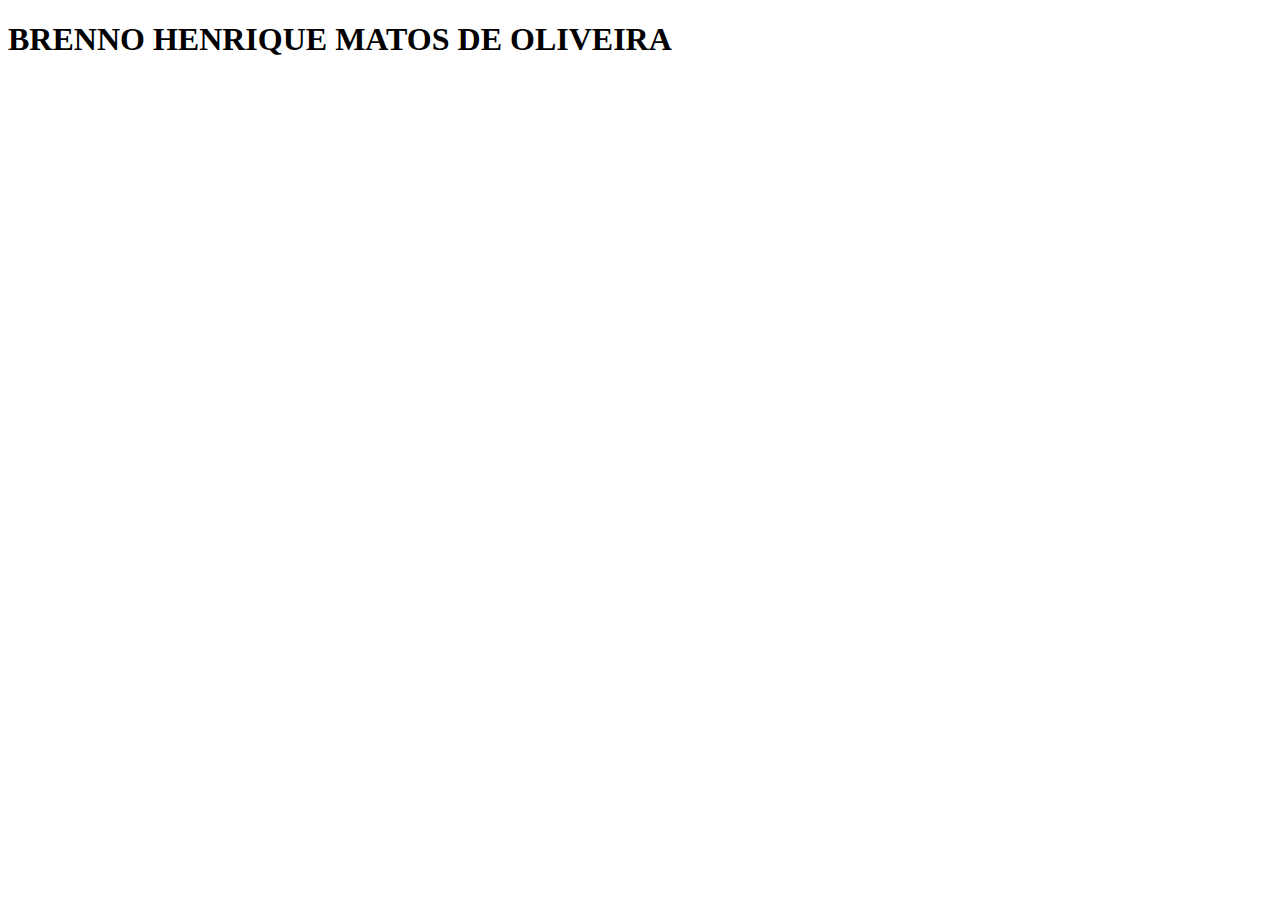
<file: index.html>
<!DOCTYPE html>
<html lang="en">
<head>
    <meta charset="UTF-8">
    <meta name="viewport" content="width=device-width, initial-scale=1.0">
    <title>Document</title>
</head>
<body>
    <h1>BRENNO HENRIQUE MATOS DE OLIVEIRA</h1>
    
</body>
</html>
</file>
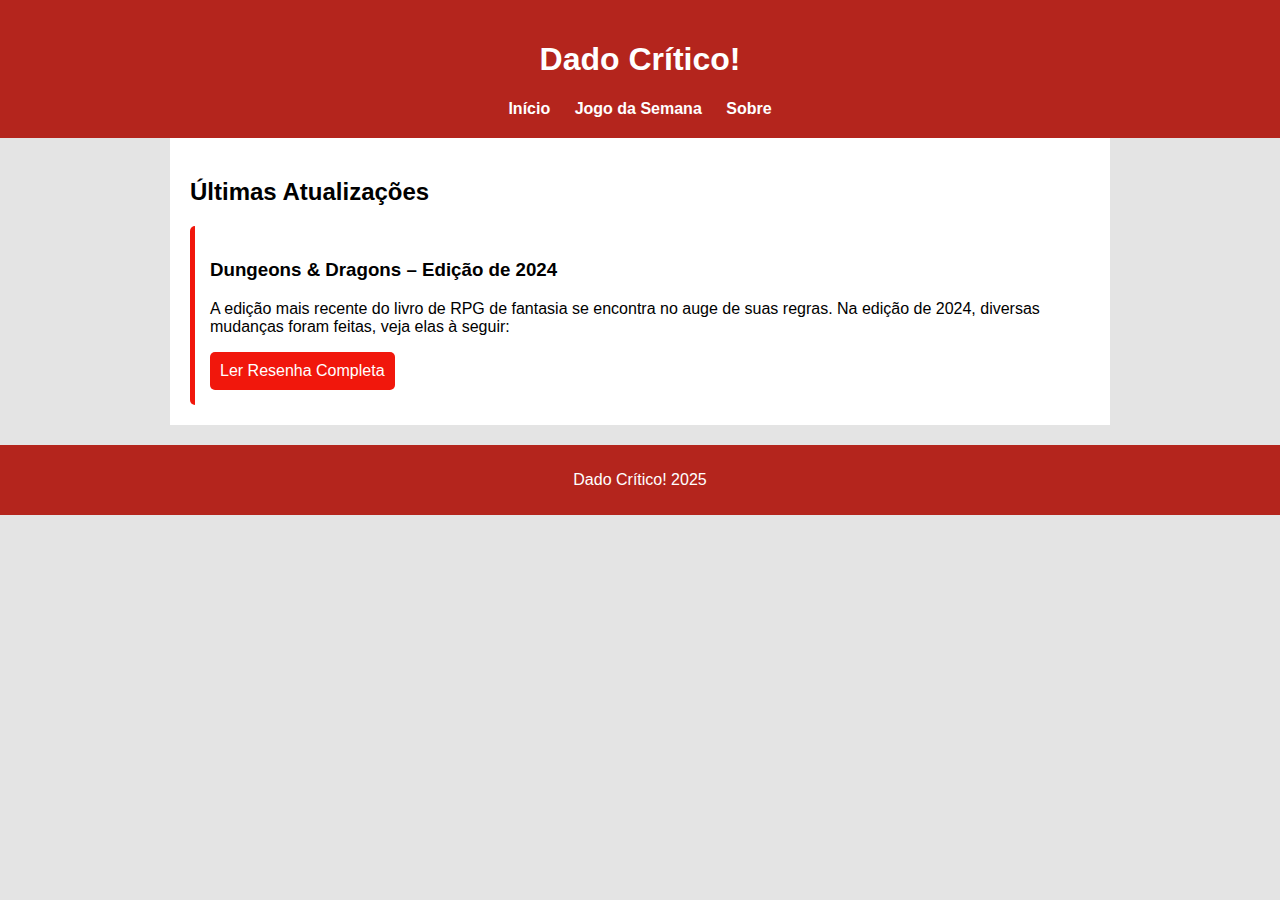
<file: front-end/projeto01/index.html>
<!DOCTYPE html>
<html lang="pt-br">
<head>
    <meta charset="UTF-8">
    <title>Blog de RPG | Início</title>
    <link rel="stylesheet" href="style.css">
</head>
<body>

<header>
    <h1>Dado Crítico!</h1>
    <nav>
        <a href="index.html">Início</a>
        <a href="jogo-da-semana.html">Jogo da Semana</a>
        <a href="sobre.html">Sobre</a>
    </nav>
</header>

<section class="container">
    <h2>Últimas Atualizações</h2>

    <div class="card">
        <h3>Dungeons & Dragons – Edição de 2024</h3>
        <p>A edição mais recente do livro de RPG de fantasia se encontra no auge de suas regras.
            Na edição de 2024, diversas mudanças foram feitas, veja elas à seguir:
        </p>
        <a href="resenha-dd.html" class="btn">Ler Resenha Completa</a>
    </div>

</section>

<footer>
    <p>Dado Crítico! 2025</p>
</footer>

</body>
</html>
</file>
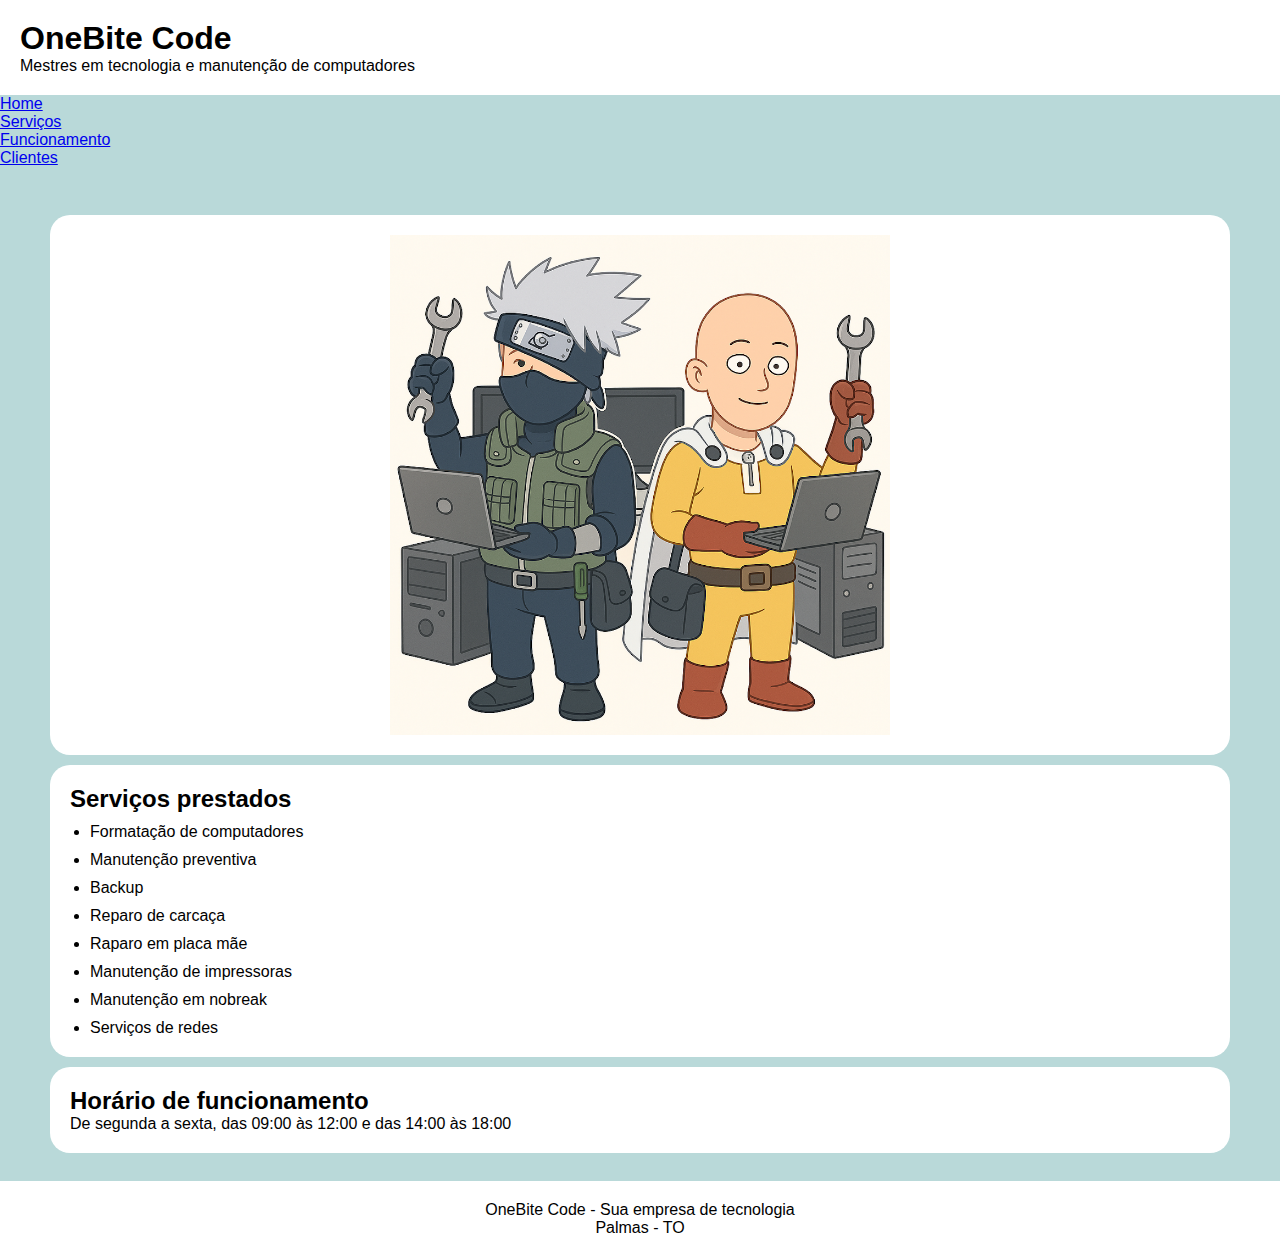
<file: front-end/projeto01/brenno (1)/brenno/index.html>
<!DOCTYPE html>
<html lang="en">
<head>

  <meta charset="UTF-8">
  <meta name="viewport" content="width=device-width, initial-scale=1.0">
  <link rel="stylesheet" type="text/css" href="body{.css">
 

</head>
<body>
  <header>
    <h1>OneBite Code</h1>
    <p>Mestres em tecnologia e manutenção de computadores</p>
  </header>

  <nav>
    <ul>
      <li><a href="index.html">Home</a></li>
      <li><a href="#servicos">Serviços</a></li>
      <li><a href="#funcionamento">Funcionamento</a></li>
      <li><a href="clientes.html">Clientes</a></li>
    </ul>
  </nav>

  <main>
    
    <section id="banner">
      <img src="banner(1).jpg" alt="Kakashi e Saitama fazendo manutenção de computadores"  class="banner" width="400">
    </section>

    

    <section id="servicos">
      <h2>Serviços prestados</h2>
      <ul>
        <li>Formatação de computadores</li>
        <li>Manutenção preventiva</li>
        <li>Backup</li>
        <li>Reparo de carcaça</li>
        <li>Raparo em placa mãe</li>
        <li>Manutenção de impressoras</li>
        <li>Manutenção em nobreak</li>
        <li>Serviços de redes</li>
      </ul>
    </section>

    <section id="funcionamento">
      <h2>Horário de funcionamento</h2>
      <p>De segunda a sexta, das 09:00 às 12:00 e das 14:00 às 18:00</p>
    </section>
  </main>

  <footer>
    <p>
      OneBite Code - Sua empresa de tecnologia <br>
      Palmas - TO
    </p>
  </footer>

</body>
</html>
</file>
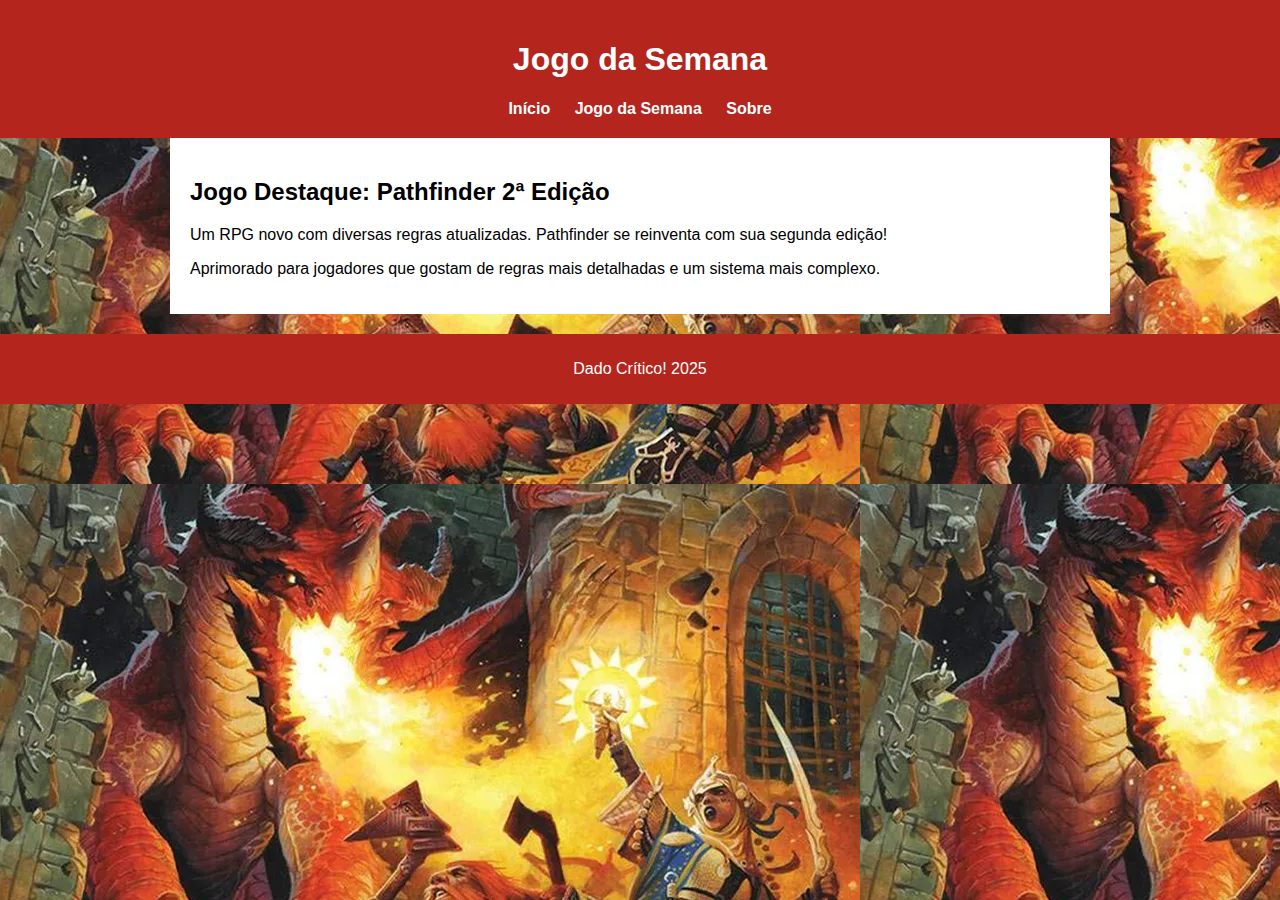
<file: front-end/projeto01/jogo-da-semana.html>
<!DOCTYPE html>
<html lang="pt-br">
<head>
    <meta charset="UTF-8">
    <title>Jogo da Semana</title>
    <link rel="stylesheet" href="stylepth.css">
</head>
<body>

<header>
    <h1>Jogo da Semana</h1>
    <nav>
        <a href="index.html">Início</a>
        <a href="jogo-da-semana.html">Jogo da Semana</a>
        <a href="sobre.html">Sobre</a>
    </nav>
</header>

<section class="container">
    <h2>Jogo Destaque: Pathfinder 2ª Edição</h2>
    <p>Um RPG novo com diversas regras atualizadas. Pathfinder se reinventa com sua segunda edição!</p>
    <p>Aprimorado para jogadores que gostam de regras mais detalhadas e um sistema mais complexo.</p>
</section>

<footer>
    <p>Dado Crítico! 2025</p>
</footer>

</body>
</html>
</file>
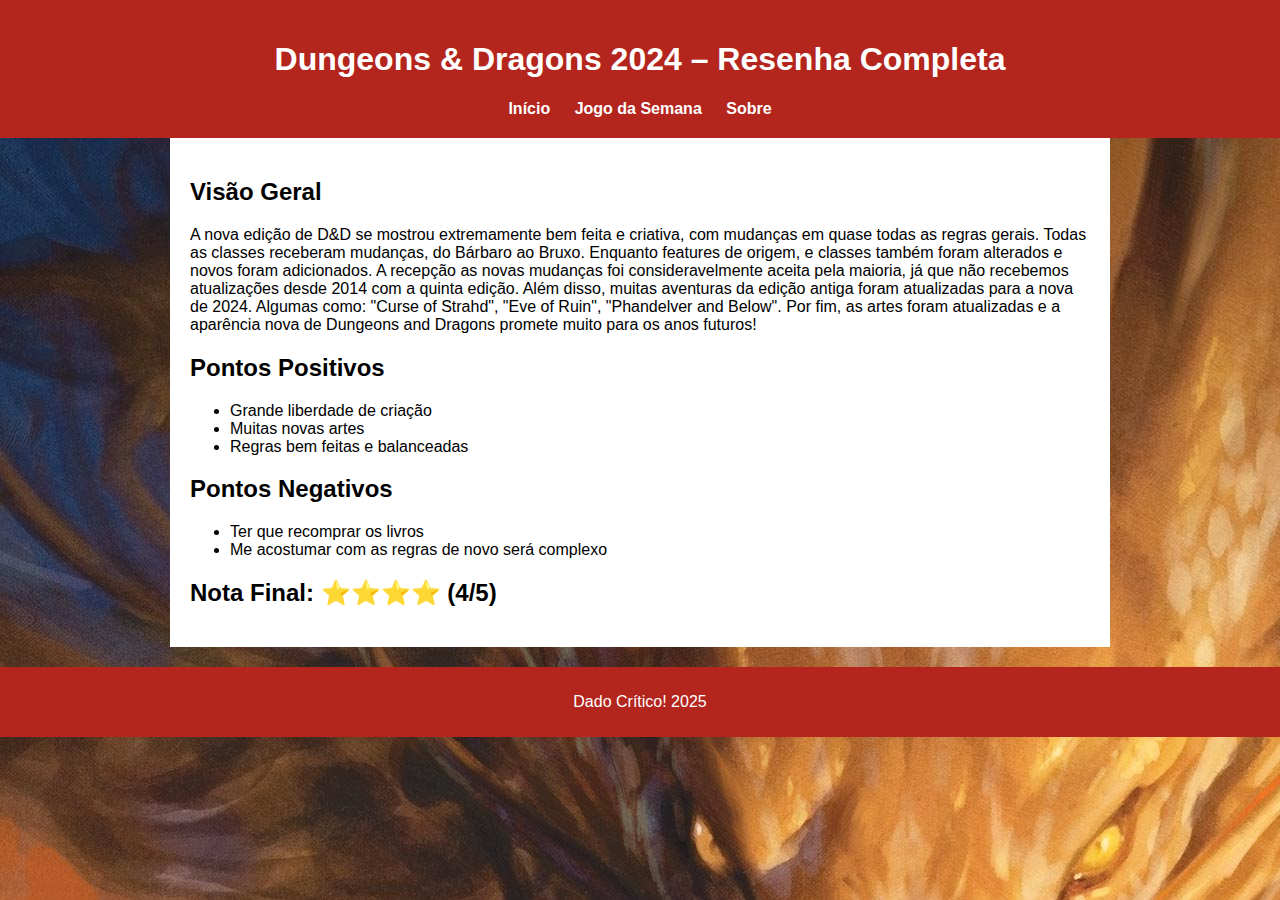
<file: front-end/projeto01/resenha-dd.html>
<!DOCTYPE html>
<html lang="pt-br">
<head>
    <meta charset="UTF-8">
    <title>Resenha – Dungeons & Dragons 2024</title>
    <link rel="stylesheet" href="stylednd.css">
</head>
<body>

<header>
    <h1>Dungeons & Dragons 2024 – Resenha Completa</h1>
    <nav>
        <a href="index.html">Início</a>
        <a href="jogo-da-semana.html">Jogo da Semana</a>
        <a href="sobre.html">Sobre</a>
    </nav>
</header>

<section class="container">
    <h2>Visão Geral</h2>
    <p>A nova edição de D&D se mostrou extremamente bem feita e criativa, com mudanças em quase todas as regras gerais. Todas as classes receberam mudanças, do Bárbaro ao Bruxo. Enquanto features de origem, e classes também foram alterados e novos foram adicionados. A recepção as novas mudanças foi consideravelmente aceita pela maioria, já que não recebemos atualizações desde 2014 com a quinta edição.
        Além disso, muitas aventuras da edição antiga foram atualizadas para a nova de 2024. Algumas como: "Curse of Strahd", "Eve of Ruin", "Phandelver and Below". 
        Por fim, as artes foram atualizadas e a aparência nova de Dungeons and Dragons promete muito para os anos futuros!
    </p>

    <h2>Pontos Positivos</h2>
    <ul>
        <li>Grande liberdade de criação</li>
        <li>Muitas novas artes</li>
        <li>Regras bem feitas e balanceadas</li>
    </ul>

    <h2>Pontos Negativos</h2>
    <ul>
        <li>Ter que recomprar os livros</li>
        <li>Me acostumar com as regras de novo será complexo</li>
    </ul>

    <h2>Nota Final: ⭐⭐⭐⭐ (4/5)</h2>

</section>

<footer>
    <p>Dado Crítico! 2025</p>
</footer>

</body>
</html>
</file>
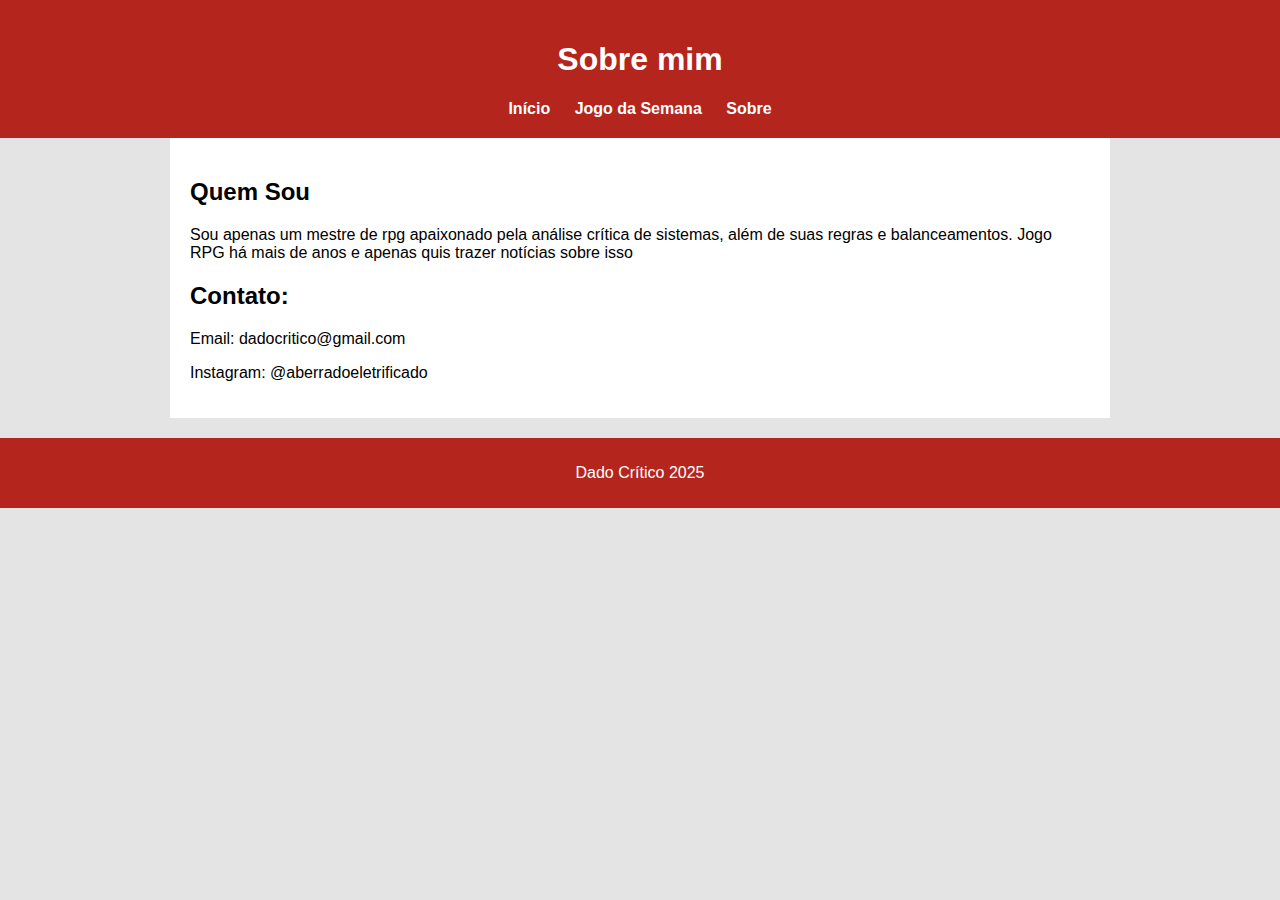
<file: front-end/projeto01/sobre.html>
<!DOCTYPE html>
<html lang="pt-br">
<head>
    <meta charset="UTF-8">
    <title>Sobre mim</title>
    <link rel="stylesheet" href="style.css">
</head>
<body>

<header>
    <h1>Sobre mim</h1>
    <nav>
        <a href="index.html">Início</a>
        <a href="jogo-da-semana.html">Jogo da Semana</a>
        <a href="sobre.html">Sobre</a>
    </nav>
</header>

<section class="container">
    <h2>Quem Sou</h2>
    <p>Sou apenas um mestre de rpg apaixonado pela análise crítica de sistemas, além de suas regras e balanceamentos.
        Jogo RPG há mais de anos e apenas quis trazer notícias sobre isso
    </p>

    <h2>Contato: </h2>
    <p>Email: dadocritico@gmail.com</p>
    <p>Instagram: @aberradoeletrificado</p>
</section>

<footer>
    <p>Dado Crítico 2025</p>
</footer>

</body>
</html>
</file>
<file: front-end/projeto01/style.css>
body {
    font-family: Arial, sans-serif;
    margin: 0;
    background: #e4e4e4;
}

header {
    background: #b4251d;
    color: white;
    padding: 20px;
    text-align: center;
}

nav a {
    color: white;
    margin: 0 10px;
    text-decoration: none;
    font-weight: bold;
}

.container {
    padding: 20px;
    max-width: 900px;
    margin: auto;
    background: white;
}

.card {
    background: #fff;
    padding: 15px;
    border-radius: 5px;
    margin-top: 10px;
    border-left: 5px solid #f1170c;
}

.btn {
    display: inline-block;
    padding: 10px;
    background:#f1170c;
    color: rgb(255, 255, 255);
    text-decoration: none;
    border-radius: 5px;
}

footer {
    background:#b4251d;
    color: white;
    text-align: center;
    padding: 10px;
    margin-top: 20px;
}
</file>
<file: front-end/projeto01/brenno (1)/brenno/body{.css>
*{
margin: 0;
padding: 0;
}
body{
    font-family: helvetica; 
    background-color: #b9d9d9;
    color: 1f2937;
}
header {
    background-color: white;
    padding: 20px;
}

main {
    max-width: 1200px;
    margin: 48px auto 28px;
}

#banner {
background-color: white;
margin: 10px;
padding: 20px;
border-radius: 20px;
}


 #servicos{
background-color: white;
margin: 10px;
padding: 20px;
border-radius: 20px;
 }
 #servicos ul {
padding-left: 20px;
 
}
#servicos ul li{
    padding-top: 10px;
}
.banner {
    width: 500px;
    margin: 0 auto;
    display: block;
}



 #funcionamento{
background-color: white;
margin: 10px;
padding: 20px;
border-radius: 20px;
 }


 footer{
background-color: white;
padding: 20px;
text-align: center;
 }
</file>
<file: front-end/projeto01/stylepth.css>
body {
    font-family: Arial, sans-serif;
    margin: 0;
    background-image: url("pathfinder-2e-roleplaying-game-origins-artwork.webp");
}

header {
    background: #b4251d;
    color: white;
    padding: 20px;
    text-align: center;
}

nav a {
    color: white;
    margin: 0 10px;
    text-decoration: none;
    font-weight: bold;
}

.container {
    padding: 20px;
    max-width: 900px;
    margin: auto;
    background: white;
}

.card {
    background: #fff;
    padding: 15px;
    border-radius: 5px;
    margin-top: 10px;
    border-left: 5px solid #f1170c;
}

.btn {
    display: inline-block;
    padding: 10px;
    background:#f1170c;
    color: rgb(255, 255, 255);
    text-decoration: none;
    border-radius: 5px;
}

footer {
    background:#b4251d;
    color: white;
    text-align: center;
    padding: 10px;
    margin-top: 20px;
}
</file>
<file: front-end/projeto01/stylednd.css>
body {
    font-family: Arial, sans-serif;
    margin: 0;
    background-image: url("phb-2024-cover.jpeg");
}

header {
    background: #b4251d;
    color: white;
    padding: 20px;
    text-align: center;
}

nav a {
    color: white;
    margin: 0 10px;
    text-decoration: none;
    font-weight: bold;
}

.container {
    padding: 20px;
    max-width: 900px;
    margin: auto;
    background: white;
}

.card {
    background: #fff;
    padding: 15px;
    border-radius: 5px;
    margin-top: 10px;
    border-left: 5px solid #f1170c;
}

.btn {
    display: inline-block;
    padding: 10px;
    background:#f1170c;
    color: rgb(255, 255, 255);
    text-decoration: none;
    border-radius: 5px;
}

footer {
    background:#b4251d;
    color: white;
    text-align: center;
    padding: 10px;
    margin-top: 20px;
}
</file>
